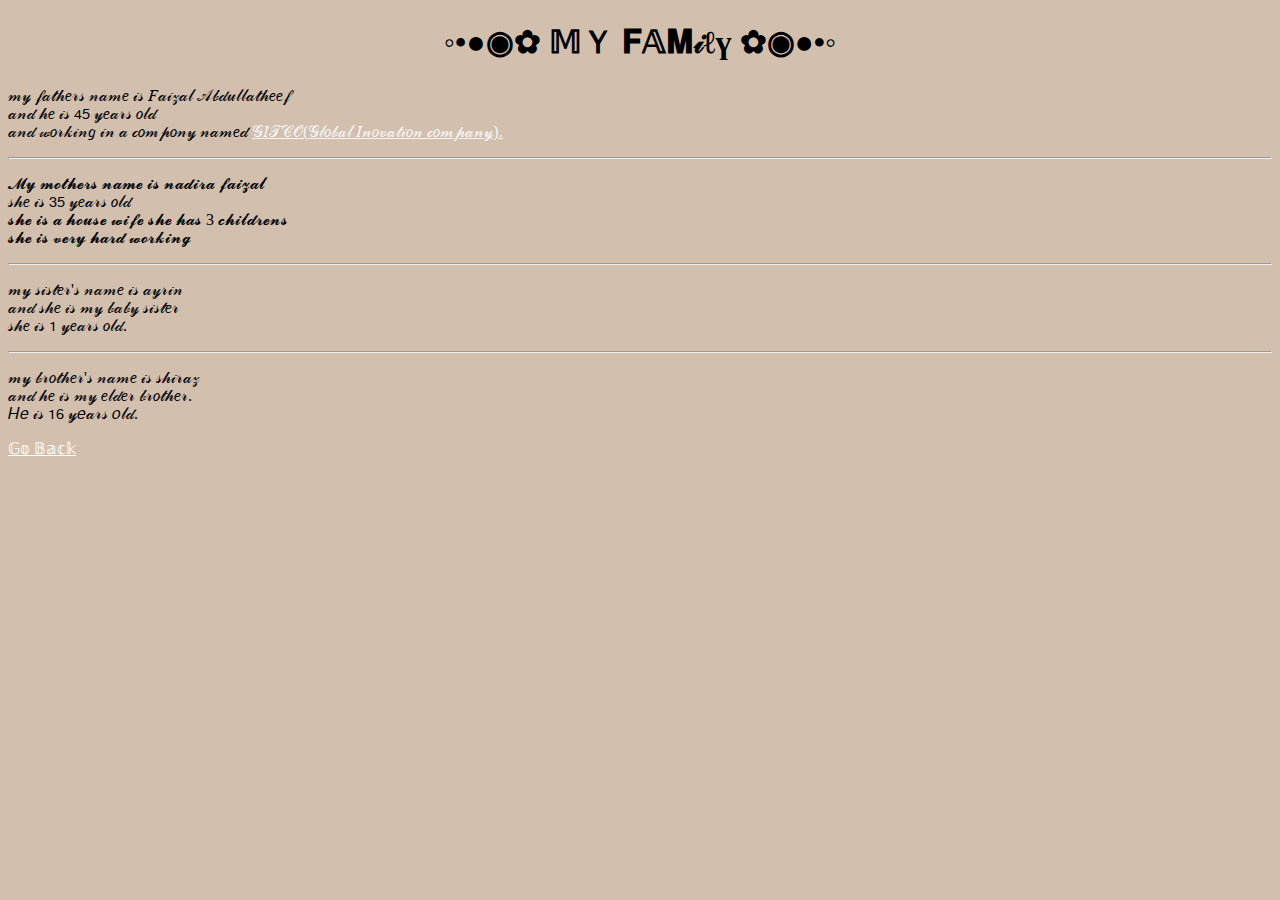
<file: My Family.html>
<!DOCTYPE html>
<html lang="en">
<head>
    <meta charset="UTF-8">
    <meta http-equiv="X-UA-Compatible" content="IE=edge">
    <meta name="viewport" content="width=device-width, initial-scale=1.0">
    <title>🔥𝔽𝕚𝕫𝕒𝕟'𝕤 ℙ𝕖𝕣𝕤𝕠𝕟𝕒𝕝 𝕊𝕚𝕥𝕖(𝔽𝕒𝕞𝕚𝕝𝕪)</title>
</head>
<body bgcolor="#d2bfae"" text="black">
    
    <h1 style="text-align: center;">◦•●◉✿ 𝕄Ｙ 𝐅𝔸𝐌𝒾ℓү ✿◉●•◦</h1>
    
    <p>𝓂𝓎 𝒻𝒶𝓉𝒽𝑒𝓇𝓈 𝓃𝒶𝓂𝑒 𝒾𝓈 𝐹𝒶𝒾𝓏𝒶𝓁 𝒜𝒷𝒹𝓊𝓁𝓁𝒶𝓉𝒽𝑒𝑒𝒻<br>𝒶𝓃𝒹 𝒽𝑒 𝒾𝓈 𝟦𝟧 𝓎𝑒𝒶𝓇𝓈 𝑜𝓁𝒹<br>𝒶𝓃𝒹 𝓌𝑜𝓇𝓀𝒾𝓃𝑔 𝒾𝓃 𝒶 𝒸𝑜𝓂𝓅𝑜𝓃𝓎 𝓃𝒶𝓂𝑒𝒹 <a href="https://5c66e23072183.site123.me/" style="color: whitesmoke;">𝒢𝐼𝒯𝒞𝒪(𝒢𝓁𝑜𝒷𝒶𝓁 𝐼𝓃𝑜𝓋𝒶𝓉𝒾𝑜𝓃 𝒸𝑜𝓂𝓅𝒶𝓃𝓎).</a> </p>
    <hr>
    
    <p>𝓜𝔂 𝓶𝓸𝓽𝓱𝓮𝓻𝓼 𝓷𝓪𝓶𝓮 𝓲𝓼 𝓷𝓪𝓭𝓲𝓻𝓪 𝓯𝓪𝓲𝔃𝓪𝓵 <br>𝓈𝒽𝑒 𝒾𝓈 𝟥𝟧 𝓎𝑒𝒶𝓇𝓈 𝑜𝓁𝒹<br>𝓼𝓱𝓮 𝓲𝓼 𝓪 𝓱𝓸𝓾𝓼𝓮 𝔀𝓲𝓯𝓮 𝓼𝓱𝓮 𝓱𝓪𝓼 3 𝓬𝓱𝓲𝓵𝓭𝓻𝓮𝓷𝓼 <br> 𝓼𝓱𝓮 𝓲𝓼 𝓿𝓮𝓻𝔂 𝓱𝓪𝓻𝓭 𝔀𝓸𝓻𝓴𝓲𝓷𝓰</p>
    <hr>
    
    <p>𝓂𝓎 𝓈𝒾𝓈𝓉𝑒𝓇'𝓈 𝓃𝒶𝓂𝑒 𝒾𝓈 𝒶𝓎𝓇𝒾𝓃<br> 𝒶𝓃𝒹 𝓈𝒽𝑒 𝒾𝓈 𝓂𝓎 𝒷𝒶𝒷𝓎 𝓈𝒾𝓈𝓉𝑒𝓇<br> 𝓈𝒽𝑒 𝒾𝓈 𝟣 𝓎𝑒𝒶𝓇𝓈 𝑜𝓁𝒹.</p>
    <hr>

<p>𝓂𝓎 𝒷𝓇𝑜𝓉𝒽𝑒𝓇'𝓈 𝓃𝒶𝓂𝑒 𝒾𝓈 𝓈𝒽𝒾𝓇𝒶𝓏 <br> 𝒶𝓃𝒹 𝒽𝑒 𝒾𝓈 𝓂𝓎 𝑒𝓁𝒹𝑒𝓇 𝒷𝓇𝑜𝓉𝒽𝑒𝓇. <br> 𝐻𝑒 𝒾𝓈 𝟣𝟨 𝓎𝑒𝒶𝓇𝓈 𝑜𝓁𝒹.</p>


    <a href="./index.html" style="color: white;">𝔾𝕠 𝔹𝕒𝕔𝕜</a>
</body>
</html>
</file>
